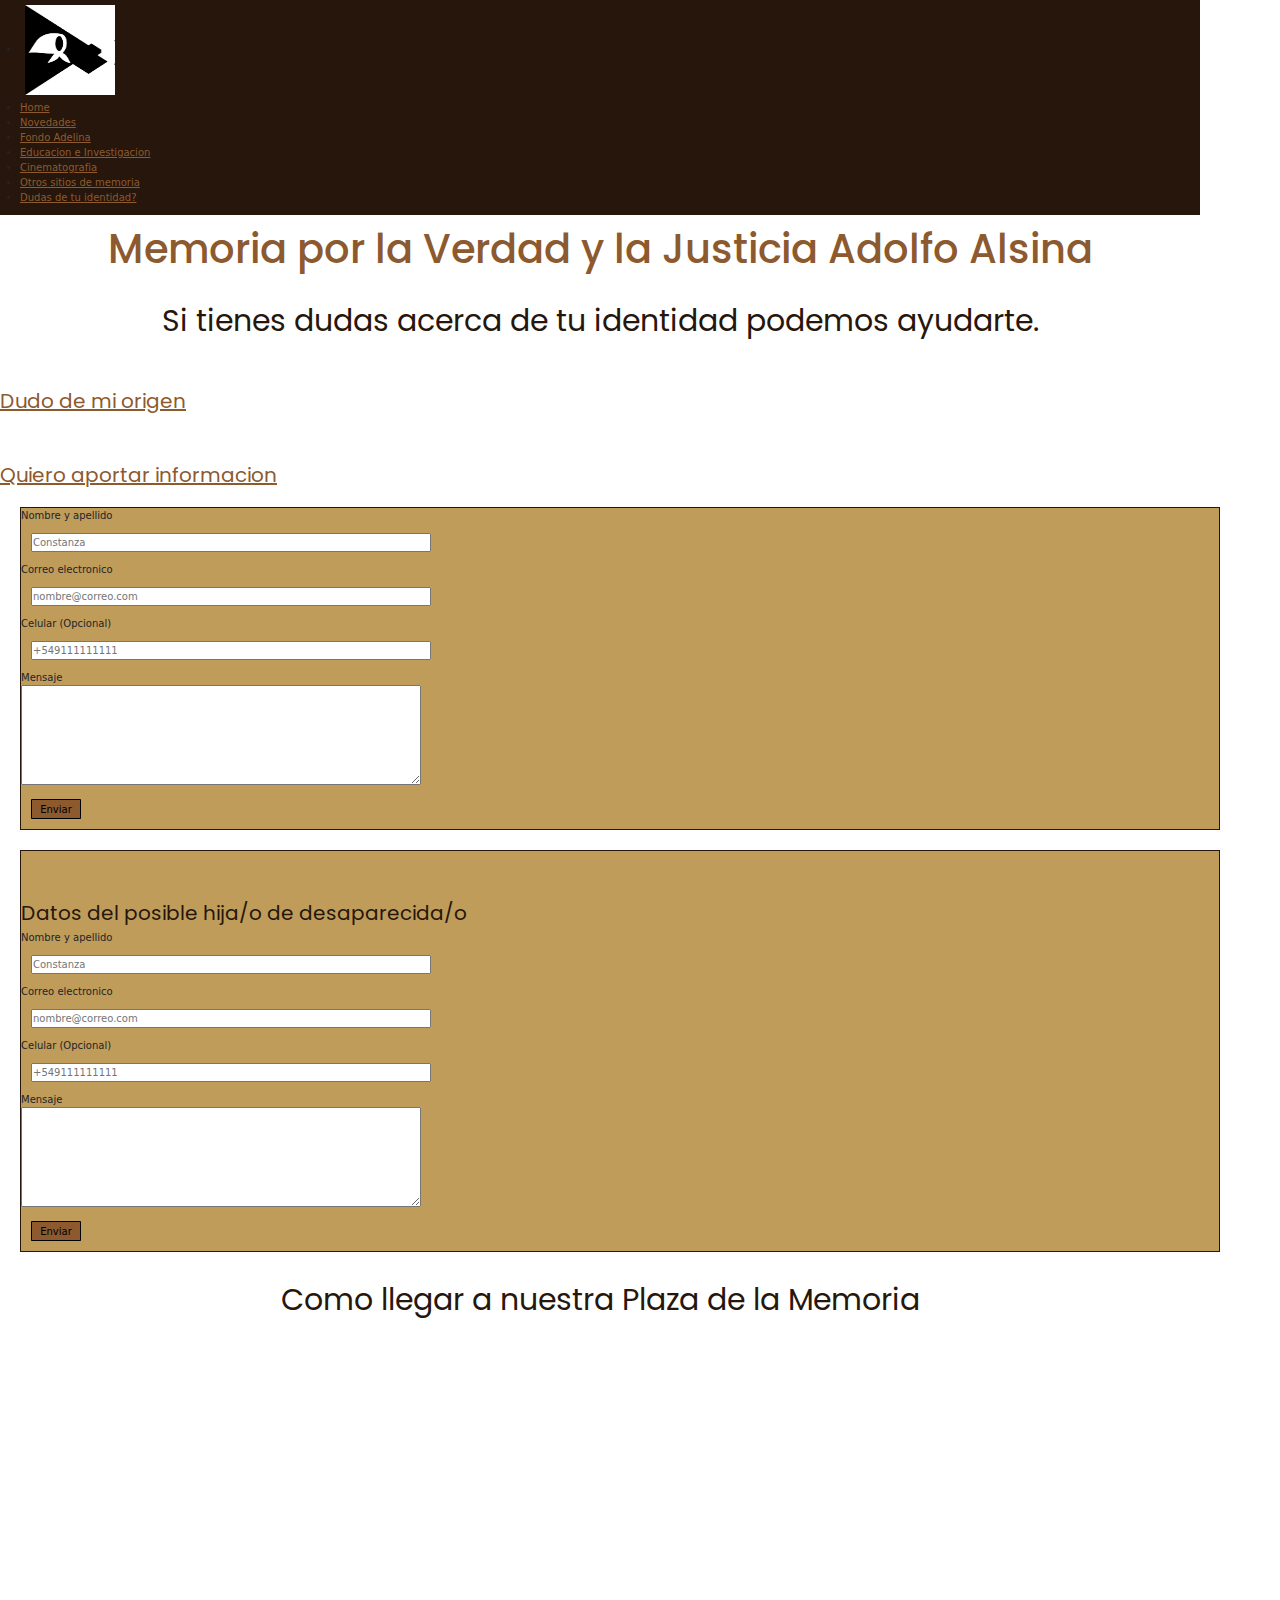
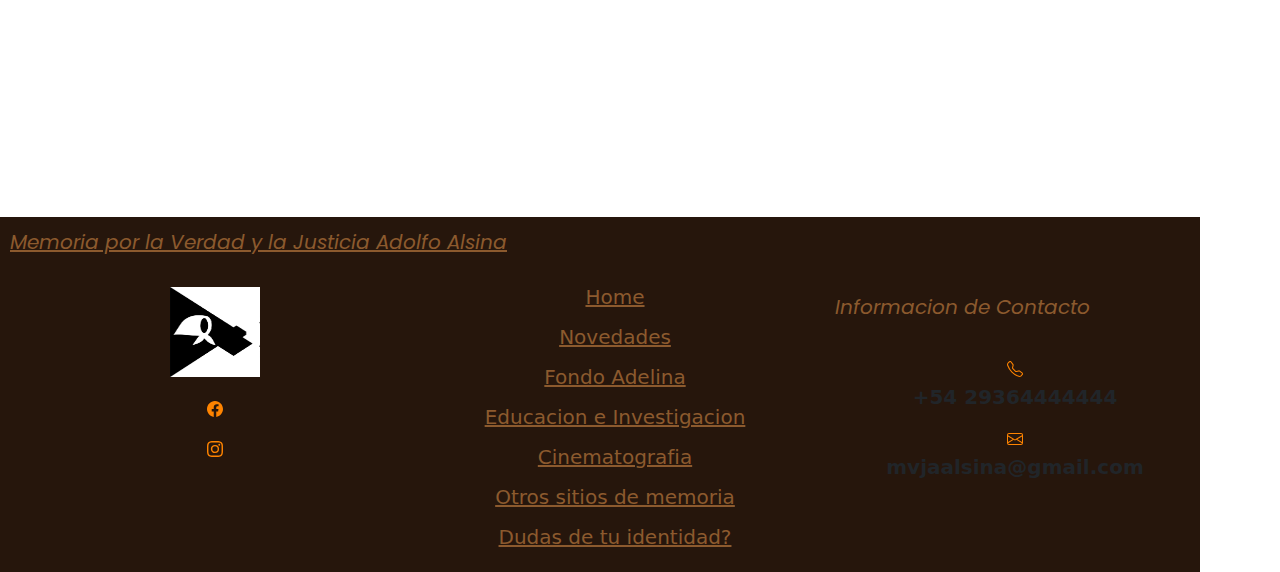
<file: pages/dudas borrador javascript.html>
<!DOCTYPE html>
<html lang="es">
<head>
    <meta charset="UTF-8">
    <meta name="viewport" content="width=device-width, initial-scale=1.0">
    <!-- linea 7 coloca icono en pestana de navegacion  lo descargamos de favicon -->
    <link rel="shortcut icon" href="./assets/favicon-16x16.png">
    <link href="https://cdn.jsdelivr.net/npm/bootstrap@5.3.3/dist/css/bootstrap.min.css" rel="stylesheet" integrity="sha384-QWTKZyjpPEjISv5WaRU9OFeRpok6YctnYmDr5pNlyT2bRjXh0JMhjY6hW+ALEwIH" crossorigin="anonymous">
    <link rel="stylesheet" href="../css/styles.css"> 
    
    <title>dudass identi1</title>
</head>
<body>
    <header>
        <nav>
            <!-- menu de navegacion -->
            <!--  Logo -->
          <ul>   
            <li><a href="../index.html"><img src="../assets/logosolo.jpg" alt="" class="logo"></a></li>
            <li><a href="../index.html">Home</a></li>
            <li><a href="./novedades.html">Novedades</a></li>
            <li><a href="./fondoadelina.html">Fondo Adelina</a></li>
            <li><a href="./educacion.html">Educacion e Investigacion</a></li>
            <li><a href="./cinematografia.html">Cinematografia</a></li>
            <li><a href="./sitios.html">Otros sitios de memoria</a></li>
            <li><a href="./dudasdetuidentidad.html">Dudas de tu identidad?</a></li> 
          </ul>
        </nav>
        
    </header>
    <main>
        <h1>Memoria por la Verdad y la Justicia Adolfo Alsina</h1>
        <section>
            <h2>Si tienes dudas acerca de tu identidad podemos ayudarte. </h2>
            <!-- botones con enlace a los formularios -->
            <h3><a href="#origen">Dudo de mi origen</a></h3>
            <h3><a href="#aportar">Quiero aportar informacion</a></h3>
            <form id="origen" class="beige">  
               <label for="nombre">Nombre y apellido</label>
               <input type="text" name="name" placeholder="Constanza"
               <label for="correo">Correo electronico</label>
               <input type="email" name="email" id="correo" placeholder="nombre@correo.com">
               <label for="celular">Celular (Opcional)</label>
               <input type="tel" name="tel" id="celular" placeholder="+549111111111">
               <label for="mensaje">Mensaje</label>
               <textarea name="message"id="mensaje"cols="30"rows="10"></textarea>
               <input type="submit" value="Enviar" class="btn-submit">
            </form>
            <form id="aportar" class="marronclaro"> 
              <h3>Datos del posible hija/o de desaparecida/o</h3> 
              <label for="nombre">Nombre y apellido</label>
              <input type="text" name="name" placeholder="Constanza"
              <label for="correo">Correo electronico</label>
              <input type="email" name="email" id="correo" placeholder="nombre@correo.com">
              <label for="celular">Celular (Opcional)</label>
              <input type="tel" name="tel" id="celular" placeholder="+549111111111">
              <label for="mensaje">Mensaje</label>
              <textarea name="message"id="mensaje"cols="30"rows="10"></textarea>
              <input type="submit" value="Enviar"  class="btn-submit">
            </form>
        </section>


        <h2>Como llegar a nuestra Plaza de la Memoria</h2>
        <section id="comollegar">
            <iframe src="https://www.google.com/maps/embed?pb=!1m18!1m12!1m3!1d3178.9194919447195!2d-62.7482615!3d-37.178384199999996!2m3!1f0!2f0!3f0!3m2!1i1024!2i768!4f13.1!3m3!1m2!1s0x95ea276c65b239ab%3A0xfcbe0a56ad1c5141!2sMonumento%20a%20los%20Desaparecidos!5e0!3m2!1ses!2sar!4v1712968199803!5m2!1ses!2sar" width="600" height="450" style="border:0;" allowfullscreen="" loading="lazy" referrerpolicy="no-referrer-when-downgrade"></iframe>
        </section>
        
       
    </main>
    
    <footer>
      <p><a href="./index.html">Memoria por la Verdad y la Justicia Adolfo Alsina</a></p> 
      <nav>             
          <ul>
              <li> <a href="./index.html"><img src="../assets/logosolo.jpg" alt="Logo"  class="logo"></a></li>
            
  
              <li><a href="https://www.facebook.com/profile.php?id=100009347947989" target="_blank"><svg xmlns="http://www.w3.org/2000/svg" width="16" height="16" fill="currentColor" class="bi bi-facebook" viewBox="0 0 16 16">
                <path d="M16 8.049c0-4.446-3.582-8.05-8-8.05C3.58 0-.002 3.603-.002 8.05c0 4.017 2.926 7.347 6.75 7.951v-5.625h-2.03V8.05H6.75V6.275c0-2.017 1.195-3.131 3.022-3.131.876 0 1.791.157 1.791.157v1.98h-1.009c-.993 0-1.303.621-1.303 1.258v1.51h2.218l-.354 2.326H9.25V16c3.824-.604 6.75-3.934 6.75-7.951"/>
              </svg></a>
              </li>
  
              <li><a href="https://www.instagram.com/"><svg xmlns="http://www.w3.org/2000/svg" width="16" height="16" fill="currentColor" class="bi bi-instagram" viewBox="0 0 16 16">
                  <path d="M8 0C5.829 0 5.556.01 4.703.048 3.85.088 3.269.222 2.76.42a3.9 3.9 0 0 0-1.417.923A3.9 3.9 0 0 0 .42 2.76C.222 3.268.087 3.85.048 4.7.01 5.555 0 5.827 0 8.001c0 2.172.01 2.444.048 3.297.04.852.174 1.433.372 1.942.205.526.478.972.923 1.417.444.445.89.719 1.416.923.51.198 1.09.333 1.942.372C5.555 15.99 5.827 16 8 16s2.444-.01 3.298-.048c.851-.04 1.434-.174 1.943-.372a3.9 3.9 0 0 0 1.416-.923c.445-.445.718-.891.923-1.417.197-.509.332-1.09.372-1.942C15.99 10.445 16 10.173 16 8s-.01-2.445-.048-3.299c-.04-.851-.175-1.433-.372-1.941a3.9 3.9 0 0 0-.923-1.417A3.9 3.9 0 0 0 13.24.42c-.51-.198-1.092-.333-1.943-.372C10.443.01 10.172 0 7.998 0zm-.717 1.442h.718c2.136 0 2.389.007 3.232.046.78.035 1.204.166 1.486.275.373.145.64.319.92.599s.453.546.598.92c.11.281.24.705.275 1.485.039.843.047 1.096.047 3.231s-.008 2.389-.047 3.232c-.035.78-.166 1.203-.275 1.485a2.5 2.5 0 0 1-.599.919c-.28.28-.546.453-.92.598-.28.11-.704.24-1.485.276-.843.038-1.096.047-3.232.047s-2.39-.009-3.233-.047c-.78-.036-1.203-.166-1.485-.276a2.5 2.5 0 0 1-.92-.598 2.5 2.5 0 0 1-.6-.92c-.109-.281-.24-.705-.275-1.485-.038-.843-.046-1.096-.046-3.233s.008-2.388.046-3.231c.036-.78.166-1.204.276-1.486.145-.373.319-.64.599-.92s.546-.453.92-.598c.282-.11.705-.24 1.485-.276.738-.034 1.024-.044 2.515-.045zm4.988 1.328a.96.96 0 1 0 0 1.92.96.96 0 0 0 0-1.92m-4.27 1.122a4.109 4.109 0 1 0 0 8.217 4.109 4.109 0 0 0 0-8.217m0 1.441a2.667 2.667 0 1 1 0 5.334 2.667 2.667 0 0 1 0-5.334"/>
                </svg></a>     
              </li>
          </ul>
          <ul>
                <li><a href="../index.html">Home</a></li>
                <li><a href="./novedades.html">Novedades</a></li>
                <li><a href="./fondoadelina.html">Fondo Adelina</a></li>
                <li><a href="./educacion.html">Educacion e Investigacion</a></li>
                <li><a href="./cinematografia.html">Cinematografia</a></li>
                <li><a href="./sitios.html">Otros sitios de memoria</a></li>
                <li><a href="./dudasdetuidentidad.html">Dudas de tu identidad?</a></li>           
          </ul>
          <ul>
                <li><p>Informacion de Contacto</p></li>
            
                <li><svg xmlns="http://www.w3.org/2000/svg" width="16" height="16" fill="currentColor" class="bi bi-telephone" viewBox="0 0 16 16">
                    <path d="M3.654 1.328a.678.678 0 0 0-1.015-.063L1.605 2.3c-.483.484-.661 1.169-.45 1.77a17.6 17.6 0 0 0 4.168 6.608 17.6 17.6 0 0 0 6.608 4.168c.601.211 1.286.033 1.77-.45l1.034-1.034a.678.678 0 0 0-.063-1.015l-2.307-1.794a.68.68 0 0 0-.58-.122l-2.19.547a1.75 1.75 0 0 1-1.657-.459L5.482 8.062a1.75 1.75 0 0 1-.46-1.657l.548-2.19a.68.68 0 0 0-.122-.58zM1.884.511a1.745 1.745 0 0 1 2.612.163L6.29 2.98c.329.423.445.974.315 1.494l-.547 2.19a.68.68 0 0 0 .178.643l2.457 2.457a.68.68 0 0 0 .644.178l2.189-.547a1.75 1.75 0 0 1 1.494.315l2.306 1.794c.829.645.905 1.87.163 2.611l-1.034 1.034c-.74.74-1.846 1.065-2.877.702a18.6 18.6 0 0 1-7.01-4.42 18.6 18.6 0 0 1-4.42-7.009c-.362-1.03-.037-2.137.703-2.877z"/> 
                  </svg> <strong>+54 29364444444</strong>
                </li>
                <li>
                  <svg xmlns="http://www.w3.org/2000/svg" width="16" height="16" fill="currentColor" class="bi bi-envelope" viewBox="0 0 16 16">
                    <path d="M0 4a2 2 0 0 1 2-2h12a2 2 0 0 1 2 2v8a2 2 0 0 1-2 2H2a2 2 0 0 1-2-2zm2-1a1 1 0 0 0-1 1v.217l7 4.2 7-4.2V4a1 1 0 0 0-1-1zm13 2.383-4.708 2.825L15 11.105zm-.034 6.876-5.64-3.471L8 9.583l-1.326-.795-5.64 3.47A1 1 0 0 0 2 13h12a1 1 0 0 0 .966-.741M1 11.105l4.708-2.897L1 5.383z"/>
                  </svg> <strong>mvjaalsina@gmail.com</strong>
                </li>
          </ul>          
      </nav>        
  </footer>
      <script src="https://cdn.jsdelivr.net/npm/bootstrap@5.3.3/dist/js/bootstrap.bundle.min.js" integrity="sha384-YvpcrYf0tY3lHB60NNkmXc5s9fDVZLESaAA55NDzOxhy9GkcIdslK1eN7N6jIeHz" crossorigin="anonymous"></script> 
<script src="probandojs/main.js"> </script>
    </body>
</html>
</file>
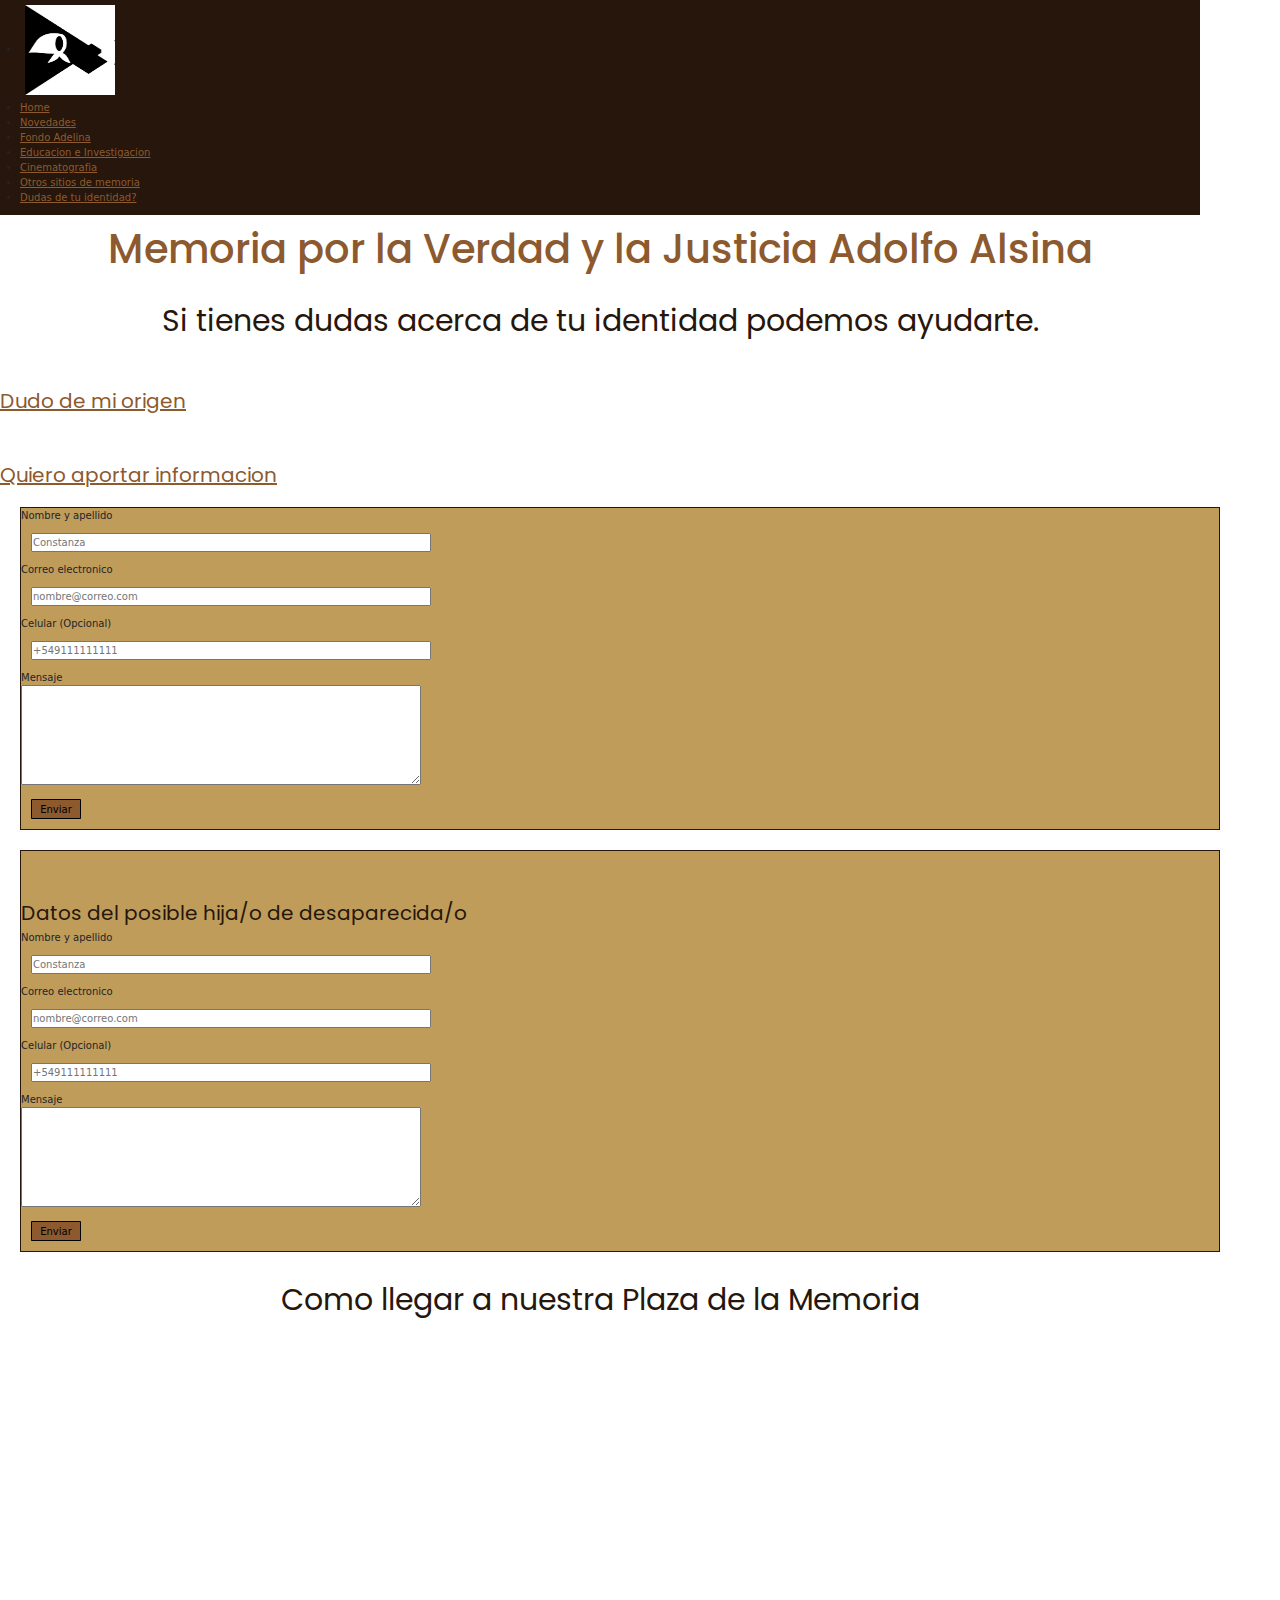
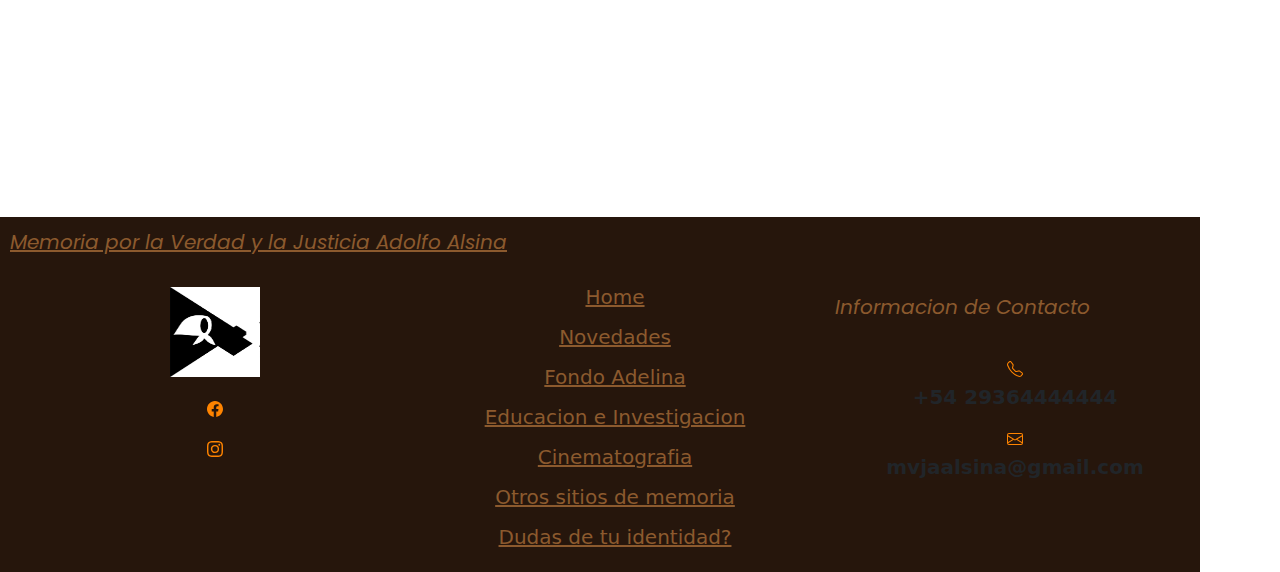
<file: pages/dudasdetuidentidad.html>
<!DOCTYPE html>
<html lang="es">
<head>
    <meta charset="UTF-8">
    <meta name="viewport" content="width=device-width, initial-scale=1.0">
    <!-- linea 7 coloca icono en pestana de navegacion  lo descargamos de favicon -->
    <link rel="shortcut icon" href="./assets/favicon-16x16.png">
    <link href="https://cdn.jsdelivr.net/npm/bootstrap@5.3.3/dist/css/bootstrap.min.css" rel="stylesheet" integrity="sha384-QWTKZyjpPEjISv5WaRU9OFeRpok6YctnYmDr5pNlyT2bRjXh0JMhjY6hW+ALEwIH" crossorigin="anonymous">

    <link rel="stylesheet" href="../css/styles.css"> 
    
    <title>Memoriaadolfoalsina</title>
</head>
<body>
    <header>
        <nav>
            <!-- menu de navegacion -->
            <!--  Logo -->
            <ul>
               
    
            <li><a href="../index.html"><img src="../assets/logosolo.jpg" alt="" class="logo"></a></li>
            <li><a href="../index.html">Home</a></li>
            <li><a href="./novedades.html">Novedades</a></li>
            <li><a href="./fondoadelina.html">Fondo Adelina</a></li>
            <li><a href="./educacion.html">Educacion e Investigacion</a></li>
            <li><a href="./cinematografia.html">Cinematografia</a></li>
            <li><a href="./sitios.html">Otros sitios de memoria</a></li>
            <li><a href="./dudasdetuidentidad.html">Dudas de tu identidad?</a></li> 
        </ul>
        </nav>
        
    </header>
    <main>
        <h1>Memoria por la Verdad y la Justicia Adolfo Alsina</h1>
        <section>
            <h2>Si tienes dudas acerca de tu identidad podemos ayudarte. </h2>
            <!-- botones con enlace a los formularios -->
            <h3><a href="#origen">Dudo de mi origen</a></h3>
            <h3><a href="#aportar">Quiero aportar informacion</a></h3>
            <form id="origen" class="beige">  
               <label for="nombre">Nombre y apellido</label>
               <input type="text" name="name" placeholder="Constanza"
               <label for="correo">Correo electronico</label>
               <input type="email" name="email" id="correo" placeholder="nombre@correo.com">
               <label for="celular">Celular (Opcional)</label>
               <input type="tel" name="tel" id="celular" placeholder="+549111111111">
               <label for="mensaje">Mensaje</label>
               <textarea name="message"id="mensaje"cols="30"rows="10"></textarea>
               <input type="submit" value="Enviar" class="btn-submit">
            </form>
           <form id="aportar" class="marronclaro"> 
            <h3>Datos del posible hija/o de desaparecida/o</h3> 
            <label for="nombre">Nombre y apellido</label>
            <input type="text" name="name" placeholder="Constanza"
            <label for="correo">Correo electronico</label>
            <input type="email" name="email" id="correo" placeholder="nombre@correo.com">
            <label for="celular">Celular (Opcional)</label>
            <input type="tel" name="tel" id="celular" placeholder="+549111111111">
            <label for="mensaje">Mensaje</label>
            <textarea name="message"id="mensaje"cols="30"rows="10"></textarea>
            <input type="submit" value="Enviar"  class="btn-submit">
            </form>
        </section>


        <h2>Como llegar a nuestra Plaza de la Memoria</h2>
        <section id="comollegar">
            <iframe src="https://www.google.com/maps/embed?pb=!1m18!1m12!1m3!1d3178.9194919447195!2d-62.7482615!3d-37.178384199999996!2m3!1f0!2f0!3f0!3m2!1i1024!2i768!4f13.1!3m3!1m2!1s0x95ea276c65b239ab%3A0xfcbe0a56ad1c5141!2sMonumento%20a%20los%20Desaparecidos!5e0!3m2!1ses!2sar!4v1712968199803!5m2!1ses!2sar" width="600" height="450" style="border:0;" allowfullscreen="" loading="lazy" referrerpolicy="no-referrer-when-downgrade"></iframe>
        </section>
        
       
    </main>
    
    

    <footer>
        <p><a href="./index.html">Memoria por la Verdad y la Justicia Adolfo Alsina</a></p> 
          <nav>   
           <ul>
              <li> <a href="./index.html"><img src="../assets/logosolo.jpg" alt="Logo"  class="logo"></a>
              </li>
     
              <li><a href="https://www.facebook.com/profile.php?id=100009347947989" target="_blank"><svg xmlns="http://www.w3.org/2000/svg" width="16" height="16" fill="currentColor" class="bi bi-facebook" viewBox="0 0 16 16">
                <path d="M16 8.049c0-4.446-3.582-8.05-8-8.05C3.58 0-.002 3.603-.002 8.05c0 4.017 2.926 7.347 6.75 7.951v-5.625h-2.03V8.05H6.75V6.275c0-2.017 1.195-3.131 3.022-3.131.876 0 1.791.157 1.791.157v1.98h-1.009c-.993 0-1.303.621-1.303 1.258v1.51h2.218l-.354 2.326H9.25V16c3.824-.604 6.75-3.934 6.75-7.951"/>
              </svg></a>
              </li>
  
              <li> <a href="https://www.instagram.com/"><svg xmlns="http://www.w3.org/2000/svg" width="16" height="16" fill="currentColor" class="bi bi-instagram" viewBox="0 0 16 16">
                  <path d="M8 0C5.829 0 5.556.01 4.703.048 3.85.088 3.269.222 2.76.42a3.9 3.9 0 0 0-1.417.923A3.9 3.9 0 0 0 .42 2.76C.222 3.268.087 3.85.048 4.7.01 5.555 0 5.827 0 8.001c0 2.172.01 2.444.048 3.297.04.852.174 1.433.372 1.942.205.526.478.972.923 1.417.444.445.89.719 1.416.923.51.198 1.09.333 1.942.372C5.555 15.99 5.827 16 8 16s2.444-.01 3.298-.048c.851-.04 1.434-.174 1.943-.372a3.9 3.9 0 0 0 1.416-.923c.445-.445.718-.891.923-1.417.197-.509.332-1.09.372-1.942C15.99 10.445 16 10.173 16 8s-.01-2.445-.048-3.299c-.04-.851-.175-1.433-.372-1.941a3.9 3.9 0 0 0-.923-1.417A3.9 3.9 0 0 0 13.24.42c-.51-.198-1.092-.333-1.943-.372C10.443.01 10.172 0 7.998 0zm-.717 1.442h.718c2.136 0 2.389.007 3.232.046.78.035 1.204.166 1.486.275.373.145.64.319.92.599s.453.546.598.92c.11.281.24.705.275 1.485.039.843.047 1.096.047 3.231s-.008 2.389-.047 3.232c-.035.78-.166 1.203-.275 1.485a2.5 2.5 0 0 1-.599.919c-.28.28-.546.453-.92.598-.28.11-.704.24-1.485.276-.843.038-1.096.047-3.232.047s-2.39-.009-3.233-.047c-.78-.036-1.203-.166-1.485-.276a2.5 2.5 0 0 1-.92-.598 2.5 2.5 0 0 1-.6-.92c-.109-.281-.24-.705-.275-1.485-.038-.843-.046-1.096-.046-3.233s.008-2.388.046-3.231c.036-.78.166-1.204.276-1.486.145-.373.319-.64.599-.92s.546-.453.92-.598c.282-.11.705-.24 1.485-.276.738-.034 1.024-.044 2.515-.045zm4.988 1.328a.96.96 0 1 0 0 1.92.96.96 0 0 0 0-1.92m-4.27 1.122a4.109 4.109 0 1 0 0 8.217 4.109 4.109 0 0 0 0-8.217m0 1.441a2.667 2.667 0 1 1 0 5.334 2.667 2.667 0 0 1 0-5.334"/>
                </svg></a>
               </li>
           </ul>
           <ul>
            <li><a href="../index.html">Home</a></li>
            <li><a href="./novedades.html">Novedades</a></li>
            <li><a href="./fondoadelina.html">Fondo Adelina</a></li>
            <li><a href="./educacion.html">Educacion e Investigacion</a></li>
            <li><a href="./cinematografia.html">Cinematografia</a></li>
            <li><a href="./sitios.html">Otros sitios de memoria</a></li>
            <li><a href="./dudasdetuidentidad.html">Dudas de tu identidad?</a></li> 
  
           </ul>
            <ul>
          <li><p>Informacion de Contacto</p></li>
      
          <li><svg xmlns="http://www.w3.org/2000/svg" width="16" height="16" fill="currentColor" class="bi bi-telephone" viewBox="0 0 16 16">
              <path d="M3.654 1.328a.678.678 0 0 0-1.015-.063L1.605 2.3c-.483.484-.661 1.169-.45 1.77a17.6 17.6 0 0 0 4.168 6.608 17.6 17.6 0 0 0 6.608 4.168c.601.211 1.286.033 1.77-.45l1.034-1.034a.678.678 0 0 0-.063-1.015l-2.307-1.794a.68.68 0 0 0-.58-.122l-2.19.547a1.75 1.75 0 0 1-1.657-.459L5.482 8.062a1.75 1.75 0 0 1-.46-1.657l.548-2.19a.68.68 0 0 0-.122-.58zM1.884.511a1.745 1.745 0 0 1 2.612.163L6.29 2.98c.329.423.445.974.315 1.494l-.547 2.19a.68.68 0 0 0 .178.643l2.457 2.457a.68.68 0 0 0 .644.178l2.189-.547a1.75 1.75 0 0 1 1.494.315l2.306 1.794c.829.645.905 1.87.163 2.611l-1.034 1.034c-.74.74-1.846 1.065-2.877.702a18.6 18.6 0 0 1-7.01-4.42 18.6 18.6 0 0 1-4.42-7.009c-.362-1.03-.037-2.137.703-2.877z"/> 
             </svg> <strong>+54 29364444444</strong>
          </li>
          <li>
            <svg xmlns="http://www.w3.org/2000/svg" width="16" height="16" fill="currentColor" class="bi bi-envelope" viewBox="0 0 16 16">
              <path d="M0 4a2 2 0 0 1 2-2h12a2 2 0 0 1 2 2v8a2 2 0 0 1-2 2H2a2 2 0 0 1-2-2zm2-1a1 1 0 0 0-1 1v.217l7 4.2 7-4.2V4a1 1 0 0 0-1-1zm13 2.383-4.708 2.825L15 11.105zm-.034 6.876-5.64-3.471L8 9.583l-1.326-.795-5.64 3.47A1 1 0 0 0 2 13h12a1 1 0 0 0 .966-.741M1 11.105l4.708-2.897L1 5.383z"/>
             </svg> <strong>mvjaalsina@gmail.com</strong>
          </li>
          </ul>
           
           </nav>
         
  
          
         
      </footer>
      <script src="https://cdn.jsdelivr.net/npm/bootstrap@5.3.3/dist/js/bootstrap.bundle.min.js" integrity="sha384-YvpcrYf0tY3lHB60NNkmXc5s9fDVZLESaAA55NDzOxhy9GkcIdslK1eN7N6jIeHz" crossorigin="anonymous"></script>   
</body>
</html>
</file>
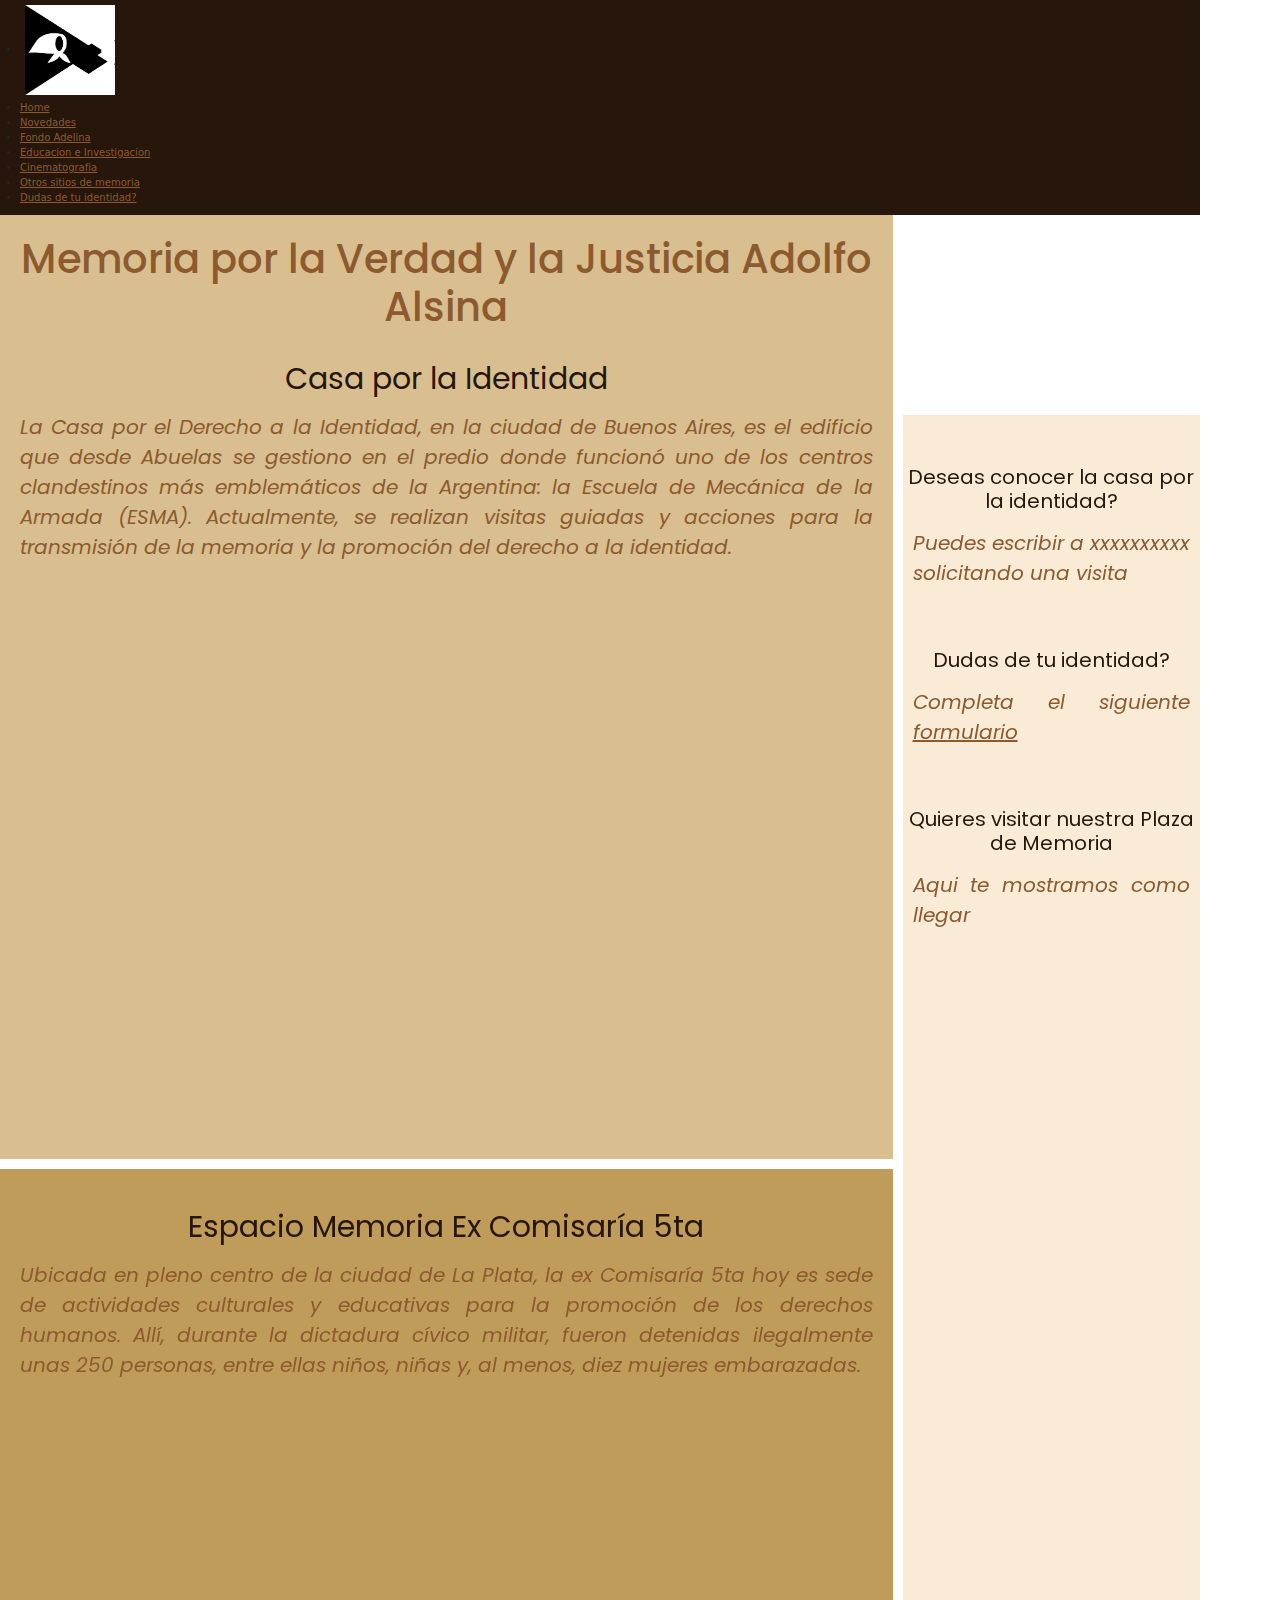
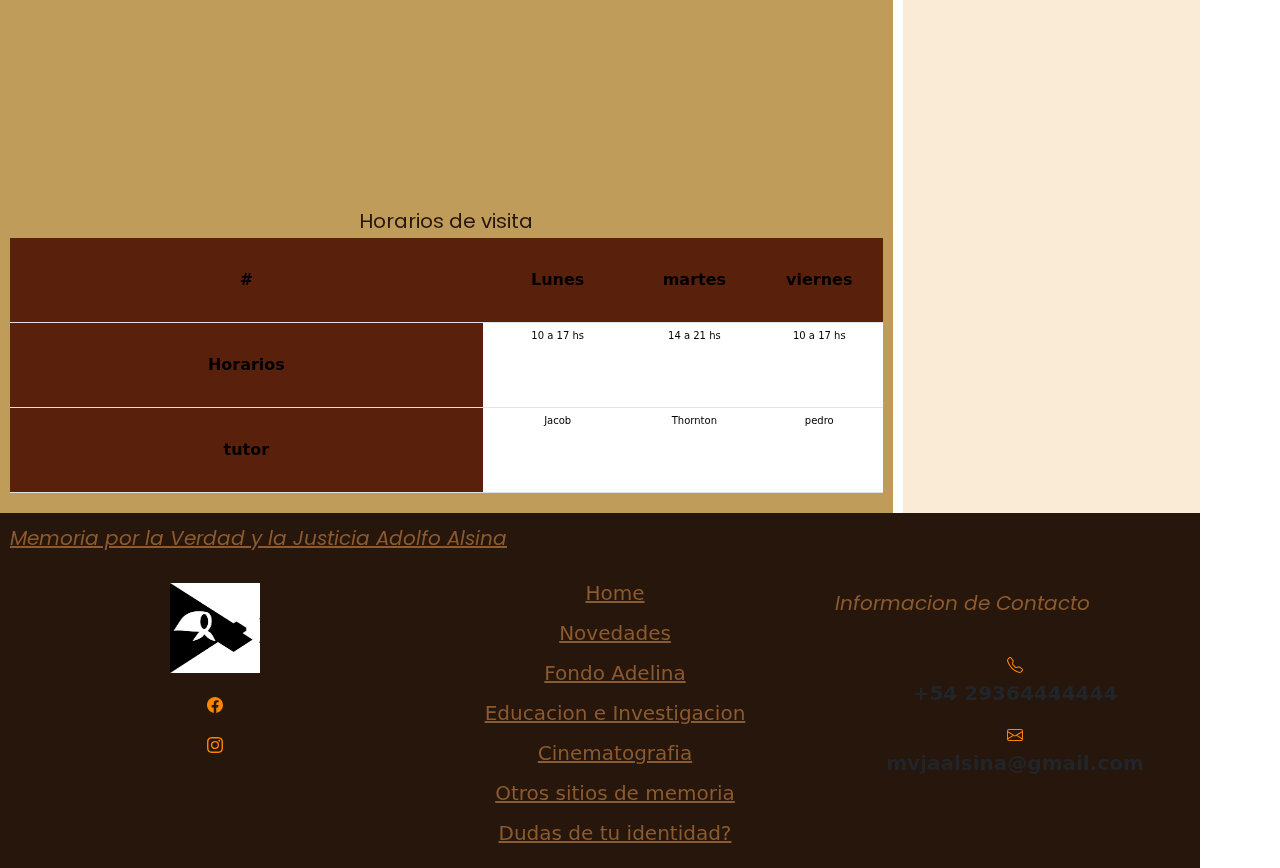
<file: pages/sitios2.html>
<!DOCTYPE html>
<html lang="es">
<head>
    <meta charset="UTF-8">
    <meta name="viewport" content="width=device-width, initial-scale=1.0">
    <!-- linea 7 coloca icono en pestana de navegacion  lo descargamos de favicon -->
    <link rel="shortcut icon" href="./assets/favicon-16x16.png">
    <link href="https://cdn.jsdelivr.net/npm/bootstrap@5.3.3/dist/css/bootstrap.min.css" rel="stylesheet" integrity="sha384-QWTKZyjpPEjISv5WaRU9OFeRpok6YctnYmDr5pNlyT2bRjXh0JMhjY6hW+ALEwIH" crossorigin="anonymous">
    <link rel="stylesheet" href="../css/styles.css"> 
    
    <title>sitios2</title>
</head>

<!--  en sitios 2 practique utilizar grids  y media queries, pero no logre que fuera responsive al celular-->
<body >
    <header>
        <nav >
            
            <!--  Logo linqueado a la homepage -->
              <!-- menu de navegacion -->
            <ul >
                <li><a href="../index.html"><img src="../assets/logosolo.jpg" alt="" class="logo"></a></li>
                <li><a href="../index.html">Home</a></li>
                <li><a href="./novedades.html">Novedades</a></li>
                <li><a href="./fondoadelina.html">Fondo Adelina</a></li>
                <li><a href="./educacion.html">Educacion e Investigacion</a></li>
                <li><a href="./cinematografia.html">Cinematografia</a></li>
                <li><a href="./sitios.html">Otros sitios de memoria</a></li>
                <li><a href="./dudasdetuidentidad.html">Dudas de tu identidad?</a></li> 
            </ul>
           
    
            
        </nav>
       
    </header>

  <main class="gridcontainer">
    
        <div class="gridcasa">
                <h1>Memoria por la Verdad y la Justicia Adolfo Alsina</h1>
                <h2>Casa por la Identidad</h2>
                    <p>La Casa por el Derecho a la Identidad, en la ciudad de Buenos Aires, es el edificio que desde Abuelas se gestiono en el predio donde funcionó uno de los centros clandestinos más emblemáticos de la Argentina: la Escuela de Mecánica de la Armada (ESMA). Actualmente, se realizan visitas guiadas y acciones para la transmisión de la memoria y la promoción del derecho a la identidad.</p>
                    <iframe width="560" height="315" src="https://www.youtube.com/embed/r4tSeUc_rM0?si=806-Fr38RRPydYP2" title="YouTube video player" frameborder="0" allow="accelerometer; autoplay; clipboard-write; encrypted-media; gyroscope; picture-in-picture; web-share" referrerpolicy="strict-origin-when-cross-origin" allowfullscreen></iframe>
        </div>

        <div class="gridcomisaria">
                <h2>Espacio Memoria Ex Comisaría 5ta</h2>
                <p>Ubicada en pleno centro de la ciudad de La Plata, la ex Comisaría 5ta hoy es sede de actividades culturales y educativas para la promoción de los derechos humanos. Allí, durante la dictadura cívico militar, fueron detenidas ilegalmente unas 250 personas, entre ellas niños, niñas y, al menos, diez mujeres embarazadas.</p>
                <iframe width="560" height="315" src="https://www.youtube.com/embed/bcLJhCYInhQ?si=owoRrZmCLldZM7sg" title="YouTube video player" frameborder="0" allow="accelerometer; autoplay; clipboard-write; encrypted-media; gyroscope; picture-in-picture; web-share" referrerpolicy="strict-origin-when-cross-origin" allowfullscreen></iframe>
                <h3>Horarios de visita</h3>
                <table class="table">
                  <thead>
                    <tr>
                      <th scope="col">#</th>
                      <th scope="col">Lunes</th>
                      <th scope="col">martes</th>
                      <th scope="col">viernes</th>
                    </tr>
                  </thead>
                  <tbody>
                    <tr>
                      <th scope="row">Horarios</th>
                      <td>10 a 17 hs</td>
                      <td>14 a 21 hs</td>
                      <td>10 a 17 hs</td>
                    </tr>
                    <tr>
                      <th scope="row">tutor</th>
                      <td>Jacob</td>
                      <td>Thornton</td>
                      <td>pedro</td>
                    </tr>
                    <!-- <tr>
                      <th scope="row">3</th>
                      <td colspan="2">Larry the Bird</td>
                      <td>@twitter</td>
                    </tr> -->
                  </tbody>
                </table>
        </div>
      

        <div class="gridpublicidad">
                <h3>Deseas conocer la casa por la identidad?</h3><p>Puedes escribir a xxxxxxxxxx solicitando una visita</p> 
                <h3>Dudas de tu identidad?</h3> <p>Completa el siguiente  <a href="./dudasdetuidentidad.html">formulario</a></p>
                <h3>Quieres visitar nuestra Plaza de Memoria</h3><p>Aqui te mostramos como llegar</p>
                <iframe src="https://www.google.com/maps/embed?pb=!1m18!1m12!1m3!1d3178.9194919447195!2d-62.7482615!3d-37.178384199999996!2m3!1f0!2f0!3f0!3m2!1i1024!2i768!4f13.1!3m3!1m2!1s0x95ea276c65b239ab%3A0xfcbe0a56ad1c5141!2sMonumento%20a%20los%20Desaparecidos!5e0!3m2!1ses!2sar!4v1712968199803!5m2!1ses!2sar" width="300" height="225" style="border:0;" allowfullscreen="" loading="lazy" referrerpolicy="no-referrer-when-downgrade"></iframe>
        </div>


    </main>
    <footer >
           <p><a href="./index.html">Memoria por la Verdad y la Justicia Adolfo Alsina</a></p> 
          <nav>
           
              
           <ul>
              <li> <a href="./index.html"><img src="../assets/logosolo.jpg" alt="Logo"  class="logo"></a></li>
            
  
              <li><a href="https://www.facebook.com/profile.php?id=100009347947989" target="_blank"><svg xmlns="http://www.w3.org/2000/svg" width="16" height="16" fill="currentColor" class="bi bi-facebook" viewBox="0 0 16 16">
                <path d="M16 8.049c0-4.446-3.582-8.05-8-8.05C3.58 0-.002 3.603-.002 8.05c0 4.017 2.926 7.347 6.75 7.951v-5.625h-2.03V8.05H6.75V6.275c0-2.017 1.195-3.131 3.022-3.131.876 0 1.791.157 1.791.157v1.98h-1.009c-.993 0-1.303.621-1.303 1.258v1.51h2.218l-.354 2.326H9.25V16c3.824-.604 6.75-3.934 6.75-7.951"/>
              </svg></a></li>
  
              <li>
  
                <a href="https://www.instagram.com/"><svg xmlns="http://www.w3.org/2000/svg" width="16" height="16" fill="currentColor" class="bi bi-instagram" viewBox="0 0 16 16">
                  <path d="M8 0C5.829 0 5.556.01 4.703.048 3.85.088 3.269.222 2.76.42a3.9 3.9 0 0 0-1.417.923A3.9 3.9 0 0 0 .42 2.76C.222 3.268.087 3.85.048 4.7.01 5.555 0 5.827 0 8.001c0 2.172.01 2.444.048 3.297.04.852.174 1.433.372 1.942.205.526.478.972.923 1.417.444.445.89.719 1.416.923.51.198 1.09.333 1.942.372C5.555 15.99 5.827 16 8 16s2.444-.01 3.298-.048c.851-.04 1.434-.174 1.943-.372a3.9 3.9 0 0 0 1.416-.923c.445-.445.718-.891.923-1.417.197-.509.332-1.09.372-1.942C15.99 10.445 16 10.173 16 8s-.01-2.445-.048-3.299c-.04-.851-.175-1.433-.372-1.941a3.9 3.9 0 0 0-.923-1.417A3.9 3.9 0 0 0 13.24.42c-.51-.198-1.092-.333-1.943-.372C10.443.01 10.172 0 7.998 0zm-.717 1.442h.718c2.136 0 2.389.007 3.232.046.78.035 1.204.166 1.486.275.373.145.64.319.92.599s.453.546.598.92c.11.281.24.705.275 1.485.039.843.047 1.096.047 3.231s-.008 2.389-.047 3.232c-.035.78-.166 1.203-.275 1.485a2.5 2.5 0 0 1-.599.919c-.28.28-.546.453-.92.598-.28.11-.704.24-1.485.276-.843.038-1.096.047-3.232.047s-2.39-.009-3.233-.047c-.78-.036-1.203-.166-1.485-.276a2.5 2.5 0 0 1-.92-.598 2.5 2.5 0 0 1-.6-.92c-.109-.281-.24-.705-.275-1.485-.038-.843-.046-1.096-.046-3.233s.008-2.388.046-3.231c.036-.78.166-1.204.276-1.486.145-.373.319-.64.599-.92s.546-.453.92-.598c.282-.11.705-.24 1.485-.276.738-.034 1.024-.044 2.515-.045zm4.988 1.328a.96.96 0 1 0 0 1.92.96.96 0 0 0 0-1.92m-4.27 1.122a4.109 4.109 0 1 0 0 8.217 4.109 4.109 0 0 0 0-8.217m0 1.441a2.667 2.667 0 1 1 0 5.334 2.667 2.667 0 0 1 0-5.334"/>
                </svg></a>
  
              </li>
           </ul>
           <ul>
            <li><a href="../index.html">Home</a></li>
            <li><a href="./novedades.html">Novedades</a></li>
            <li><a href="./fondoadelina.html">Fondo Adelina</a></li>
            <li><a href="./educacion.html">Educacion e Investigacion</a></li>
            <li><a href="./cinematografia.html">Cinematografia</a></li>
            <li><a href="./sitios.html">Otros sitios de memoria</a></li>
            <li><a href="./dudasdetuidentidad.html">Dudas de tu identidad?</a></li> 
  
           </ul>
            <ul>
          <li><p>Informacion de Contacto</p></li>
      
          <li><svg xmlns="http://www.w3.org/2000/svg" width="16" height="16" fill="currentColor" class="bi bi-telephone" viewBox="0 0 16 16">
              <path d="M3.654 1.328a.678.678 0 0 0-1.015-.063L1.605 2.3c-.483.484-.661 1.169-.45 1.77a17.6 17.6 0 0 0 4.168 6.608 17.6 17.6 0 0 0 6.608 4.168c.601.211 1.286.033 1.77-.45l1.034-1.034a.678.678 0 0 0-.063-1.015l-2.307-1.794a.68.68 0 0 0-.58-.122l-2.19.547a1.75 1.75 0 0 1-1.657-.459L5.482 8.062a1.75 1.75 0 0 1-.46-1.657l.548-2.19a.68.68 0 0 0-.122-.58zM1.884.511a1.745 1.745 0 0 1 2.612.163L6.29 2.98c.329.423.445.974.315 1.494l-.547 2.19a.68.68 0 0 0 .178.643l2.457 2.457a.68.68 0 0 0 .644.178l2.189-.547a1.75 1.75 0 0 1 1.494.315l2.306 1.794c.829.645.905 1.87.163 2.611l-1.034 1.034c-.74.74-1.846 1.065-2.877.702a18.6 18.6 0 0 1-7.01-4.42 18.6 18.6 0 0 1-4.42-7.009c-.362-1.03-.037-2.137.703-2.877z"/> 
             </svg> <strong>+54 29364444444</strong>
          </li>
          <li>
            <svg xmlns="http://www.w3.org/2000/svg" width="16" height="16" fill="currentColor" class="bi bi-envelope" viewBox="0 0 16 16">
              <path d="M0 4a2 2 0 0 1 2-2h12a2 2 0 0 1 2 2v8a2 2 0 0 1-2 2H2a2 2 0 0 1-2-2zm2-1a1 1 0 0 0-1 1v.217l7 4.2 7-4.2V4a1 1 0 0 0-1-1zm13 2.383-4.708 2.825L15 11.105zm-.034 6.876-5.64-3.471L8 9.583l-1.326-.795-5.64 3.47A1 1 0 0 0 2 13h12a1 1 0 0 0 .966-.741M1 11.105l4.708-2.897L1 5.383z"/>
             </svg> <strong>mvjaalsina@gmail.com</strong>
          </li>
          </ul>
           
        </nav>
         
  
          
         
    </footer>
    <script src="https://cdn.jsdelivr.net/npm/bootstrap@5.3.3/dist/js/bootstrap.bundle.min.js" integrity="sha384-YvpcrYf0tY3lHB60NNkmXc5s9fDVZLESaAA55NDzOxhy9GkcIdslK1eN7N6jIeHz" crossorigin="anonymous"></script>
</body>
</html>
</file>
<file: css/styles.css>
@import url("https://fonts.googleapis.com/css2?family=Poppins:ital,wght@0,100;0,200;0,300;0,400;0,500;0,600;0,700;0,800;0,900;1,100;1,200;1,300;1,400;1,500;1,600;1,700;1,800;1,900&display=swap");
* {
  /* reseteo */
  margin: 0;
  padding: 0;
  width: 100%;
  max-width: 1200px;
}

html {
  font-size: 62.5%;
}
html body h1 {
  color: #8C5A2E;
  font-size: 4rem;
  font-family: "Poppins", sans-serif;
  font-weight: 500;
  font-style: normal;
  text-align: center;
  padding-top: 1rem;
}
html body h2 {
  color: #26160C;
  font-size: 3rem;
  font-family: "Poppins", sans-serif;
  font-weight: 400;
  font-style: normal;
  text-align: center;
  margin-top: 3rem;
}
html body h3 {
  color: #26160C;
  font-size: 2rem;
  font-family: "Poppins", sans-serif;
  font-weight: 400;
  font-style: normal;
  margin-top: 3rem;
  padding-top: 2rem;
}
html body h4 {
  color: #26160C;
  font-size: 1.5rem;
  font-family: "Poppins", sans-serif;
  font-weight: 500;
  font-style: italic;
}
html body p {
  color: #8C5A2E;
  font-size: 2rem;
  font-family: "Poppins", sans-serif;
  font-weight: 400;
  font-style: italic;
  text-align: justify;
  padding: 1rem;
}
html body ol li {
  font-size: 2rem;
  font-family: "Poppins", sans-serif;
  font-weight: 400;
  font-style: normal;
  padding-left: 2rem;
  list-style-type: none;
}
html body footer {
  background-color: #26160C;
}
html body footer nav {
  display: flex;
  flex-direction: row;
  justify-content: space-around;
}
html body footer nav ul li {
  list-style-type: none;
  justify-content: center;
  align-items: normal;
  text-align: center;
  margin: 0.5rem;
  font-size: 2rem;
  padding-bottom: 0.5rem;
}
html body footer nav ul li a:hover {
  color: rgb(255, 132, 0);
}
html body footer nav ul li svg {
  color: rgb(255, 132, 0);
  transition: height 2s;
}
html body svg:hover {
  height: 50px;
}
html body header {
  background-color: #26160C;
  width: 100%;
  height: 100%;
}
html body header nav div {
  list-style: none;
  display: flex;
  flex-direction: row;
  font-size: 1.5rem;
  font-family: "Poppins", sans-serif;
  font-weight: 400;
  font-style: normal;
  justify-content: center;
  align-items: center;
}
html body header nav {
  display: flex;
  flex-direction: column;
  justify-content: space-around;
}
@keyframes moverLogo {
  0% {
    transform: scale(1, 1);
  }
  25% {
    transform: scale(1.1, 1.1);
  }
  50% {
    transform: scale(1.2, 1.2);
  }
  75% {
    transform: scale(1.3, 1.3);
  }
  100% {
    transform: scale(1, 1);
  }
}
html body .logo {
  width: 10rem;
  height: 10rem;
  animation-name: moverLogo;
  animation-duration: 3s;
  animation-delay: 0.5s;
  animation-timing-function: linear;
  animation-iteration-count: infinite;
}
html body a {
  color: #8C5A2E;
}
html body .nav-link {
  font-size: 1.5rem;
  font-family: "Poppins", sans-serif;
  font-weight: 400;
  font-style: normal;
  margin: 3rem;
}
html body header nav ul li a:hover {
  color: rgb(255, 132, 0);
}
html body .nav-item a:hover {
  color: rgb(255, 132, 0);
}
html body .nav-item a {
  color: #8C5A2E;
}
html body #menuBurguer {
  color: rgb(255, 132, 0);
}
html body .parallax, html body .parallax3, html body .parallax2, html body .parallax1 {
  background-image: url(../assets/plaza3.jpeg);
  background-attachment: fixed;
  background-position: center;
  background-repeat: no-repeat;
  background-size: cover;
  height: 70vh;
}
html body .parallax1 {
  background-image: url(../assets/girl-7629838_640.jpg);
}
html body .parallax2 {
  background-image: url(../assets/law-1898974_640.png);
}
html body .parallax3 {
  background-image: url(../assets/dna-1500076_640.jpg);
}
html body .gridcasa {
  grid-area: casa;
  background-color: #D9BF8F;
  text-align: center;
  padding: 1rem;
  width: auto;
}
html body .gridcomisaria {
  grid-area: comisaria;
  background-color: #BF9C5A;
  text-align: center;
  padding: 1rem;
  width: auto;
}
html body .gridpublicidad {
  grid-area: publicidad;
  background-color: antiquewhite;
  text-align: center;
  margin-top: 20rem;
  width: auto;
}
html body .gridpublicidad iframe {
  width: 1fr;
}
html body .gridcontainer {
  display: grid;
  grid-template-columns: 3fr 1fr;
  grid-template-rows: 1fr 1fr;
  grid-template-areas: "casa publicidad" "comisaria publicidad";
  grid-column-gap: 1rem;
  grid-row-gap: 1rem;
  width: 100%;
}
html body .galeria {
  display: grid;
  grid-gap: 1rem;
  background-color: #26160C;
  grid-template-columns: repeat(4, 1fr);
  grid-template-rows: repeat(4, 1fr);
}
html body img {
  width: 100%;
  height: 100%;
  border-radius: 1%;
  padding: 0.5rem;
}
html body .galeria-img-uno {
  grid-column: 1/5;
  grid-row: 1/3;
}
html body .galeria-img-dos {
  grid-column: 3/4;
  grid-row: 3/4;
}
html body .galeria-img-tres {
  grid-column: 4/5;
  grid-row: 3/4;
}
html body .galeria-img-cuatro {
  grid-column: 1/3;
  grid-row: 3/4;
}
html body .galeria-img-cinco {
  grid-column: 3/5;
  grid-row: 4/5;
}
html body .galeria-img-siete {
  grid-column: 1/3;
  grid-row: 4/5;
}
html body .doscolum {
  display: flex;
  flex-direction: row;
  justify-content: flex-start;
}
html body .doscolum div {
  padding: 3rem;
  background-color: #BF9C5A;
  text-align: center;
}
html body .doscolum div img {
  width: 20rem;
  height: 20rem;
  margin: 3rem;
}
html body .doscolum div p {
  padding: 2rem;
}
html body .doscolumreverse {
  display: flex;
  flex-direction: row-reverse;
  justify-content: flex-start;
}
html body .doscolumreverse div {
  padding: 3rem;
  background-color: #D9BF8F;
  text-align: center;
}
html body .doscolumreverse div img {
  width: 20rem;
  height: 20rem;
  margin: 3rem;
}
html body .doscolumreverse div p {
  padding: 2rem;
}
html body form {
  background-color: #BF9C5A;
  border: solid 1px #26160C;
  margin: 2rem;
  padding: 3 rem;
  width: 100%;
}
html body form input {
  display: block;
  margin: 1rem;
  width: 400px;
}
html body form textarea {
  height: 10rem;
  width: 400px;
}
html body form .btn-submit {
  background-color: #8C5A2E;
  border: solid 1px;
  border-radius: 2%;
  width: 5rem;
  height: 2rem;
}
html body .table th {
  background-color: #59210C;
  /* margin: 2 rem; */
  padding: 3rem;
  width: 80%;
  font-size: medium;
}
html body .table th td {
  font-size: medium;
}
html body iframe {
  width: 200;
  height: 400;
  margin: 2rem;
  padding: 4rem;
  background-position: center;
}
html body .novedades {
  padding: 2rem;
}
html body .novedades div {
  padding: 5rem;
  background-color: #BF9C5A;
  text-align: center;
}
html body .diente, html body .libro, html body #acto {
  background-color: #D9BF8F;
}
html body .diente img, html body .libro img, html body #acto img {
  width: 40rem;
  height: -moz-fit-content;
  height: fit-content;
  padding: 2rem;
}/*# sourceMappingURL=styles.css.map */
</file>
